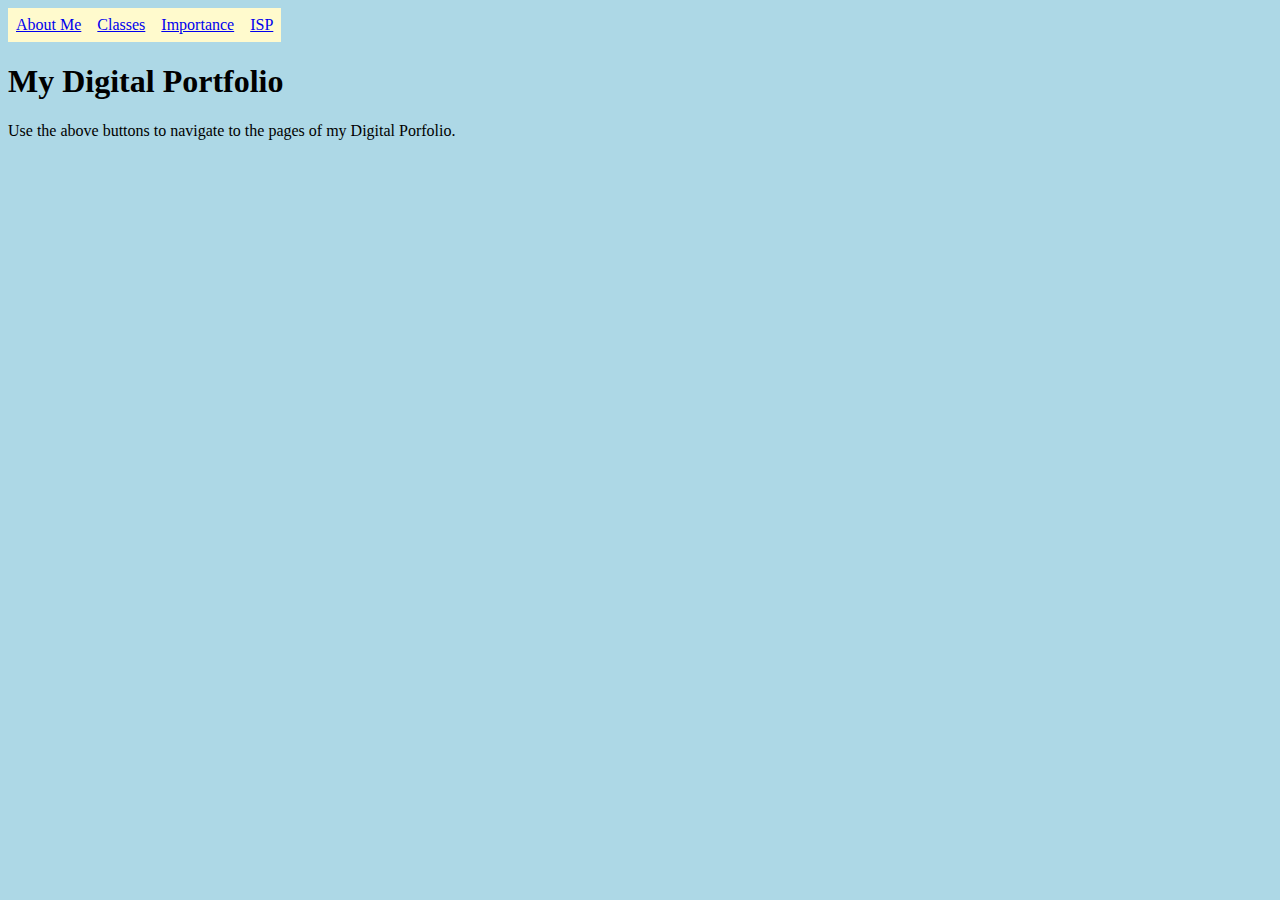
<file: index.html>
<!DOCTYPE html>
<html>
  <head>
    
    <link rel="stylesheet" href="style.css">

    <style>  
      ul {
	  list-style-type: none;
	  margin: 0;
	  padding: 0;
	  overflow: hidden;
      }
      
      li {
	  float: left;
      }
      
      li a {
	  display: block;
	  padding: 8px;
	  background-color: lemonchiffon;
      }
    </style>  
  </head>
  
  <body>
    
    <ul>
      <li><a href="aboutme.html">About Me</a></li>
      <li><a href="classes.html">Classes</a></li>
      <li><a href="importance.html">Importance</a></li>
      <li><a href="isp.html">ISP</a></li>
    </ul>

    <h1> My Digital Portfolio </h1>

    <p>Use the above buttons to navigate to the pages of my Digital Porfolio.</p>
        
  </body>
</html>
</file>
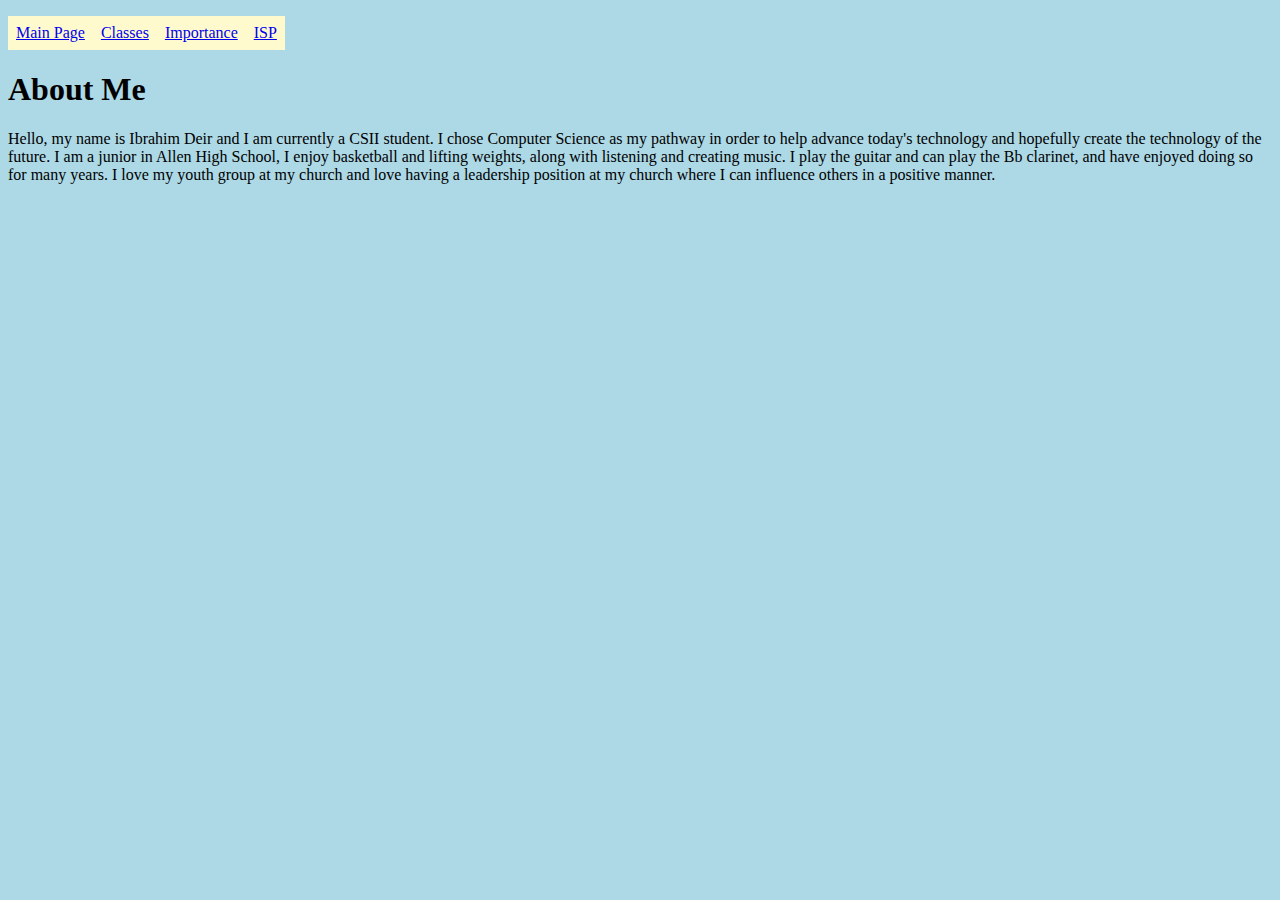
<file: aboutme.html>
<!DOCTYPE html>
<html>
  <head>
    
    <link rel="stylesheet" href="style.css">
    
    <style>  
      ul {
	  list-style-type: none;
	  padding: 0;
	  overflow: hidden;
      }
      
      li {
	  float: left;
      }
      
      li a {
	  display: block;
	  padding: 8px;
	  background-color: lemonchiffon;
      }
    </style>  
  </head>
  
  <body>

    <ul>
      
      <li><a href="index.html">Main Page</a></li>
      <li><a href="classes.html">Classes</a></li>
      <li><a href="importance.html">Importance</a></li>
      <li><a href="isp.html">ISP</a></li>
    </ul>
    
    <h1>About Me</h1>
    
    <p>Hello, my name is Ibrahim Deir and I am currently a CSII student. I chose Computer Science as my pathway in order to help advance today's technology and hopefully create the technology of the future. I am a junior in Allen High School, I enjoy basketball and lifting weights, along with listening and creating music. I play the guitar and can play the Bb clarinet, and have enjoyed doing so for many years. I love my youth group at my church and love having a leadership position at my church where I can influence others in a positive manner.</p>
    
  </body>
</html>
</file>
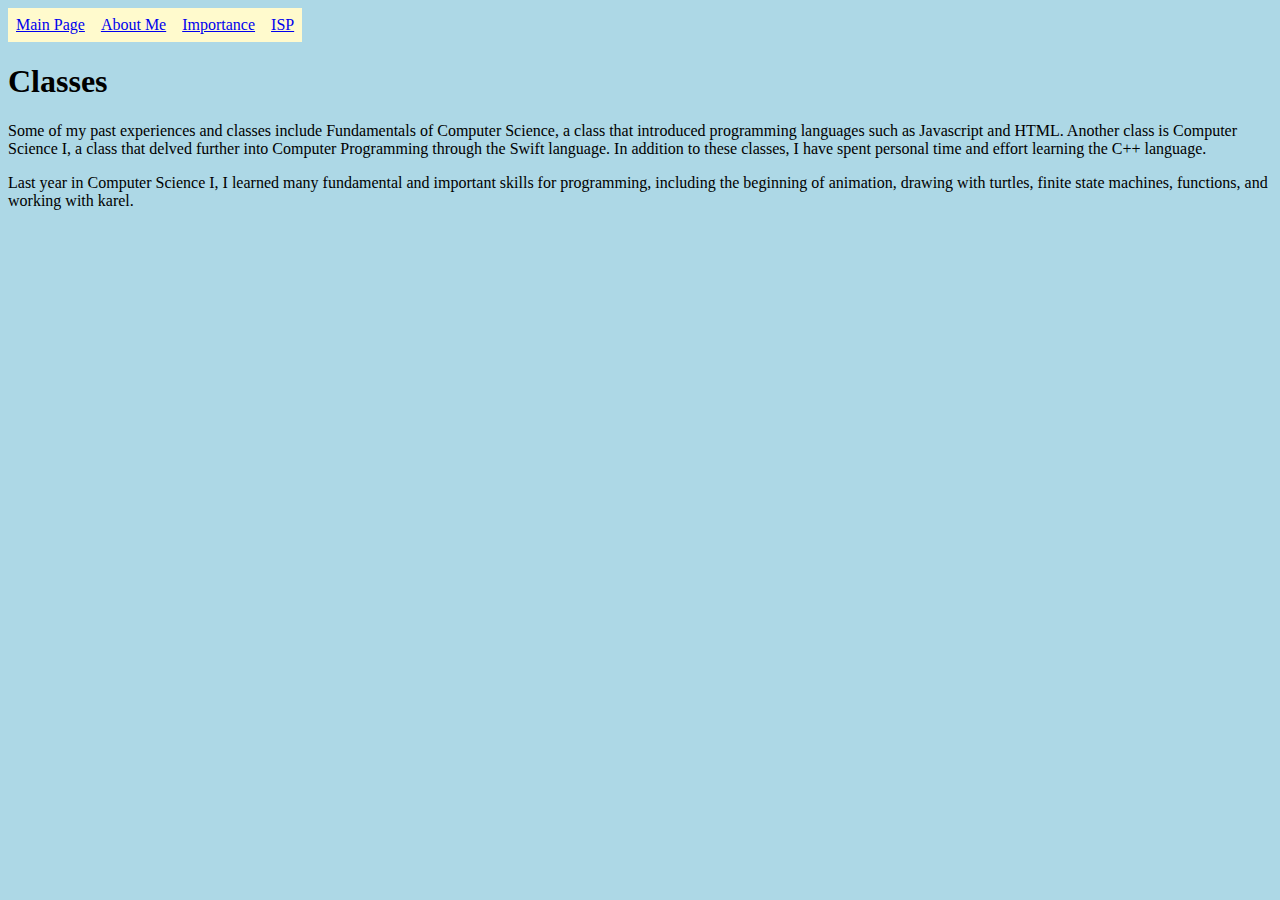
<file: classes.html>
<!DOCTYPE html>
<html>
  <head>
    
    <link rel="stylesheet" href="style.css">
    
    <style>  
      ul {
	  list-style-type: none;
	  margin: 0;
	  padding: 0;
	  overflow: hidden;
      }
      
      li {
	  float: left;
      }
      
      li a {
	  display: block;
	  padding: 8px;
	  background-color: lemonchiffon;
      }
    </style>  
  </head>
  
  <body>
    
    <ul>
      
      <li><a href="index.html">Main Page</a></li>
      <li><a href="aboutme.html">About Me</a></li>
      <li><a href="importance.html">Importance</a></li>
      <li><a href="isp.html">ISP</a></li>
    </ul>

    <h1>Classes</h1>

    <p>Some of my past experiences and classes include Fundamentals of Computer Science, a class that introduced programming languages such as Javascript and HTML. Another class is Computer Science I, a class that delved further into Computer Programming through the Swift language. In addition to these classes, I have spent personal time and effort learning the C++ language.</p>
    <p>Last year in Computer Science I, I learned many fundamental and important skills for programming, including the beginning of animation, drawing with turtles, finite state machines, functions, and working with karel.<p>
  </body>
</html>
</file>
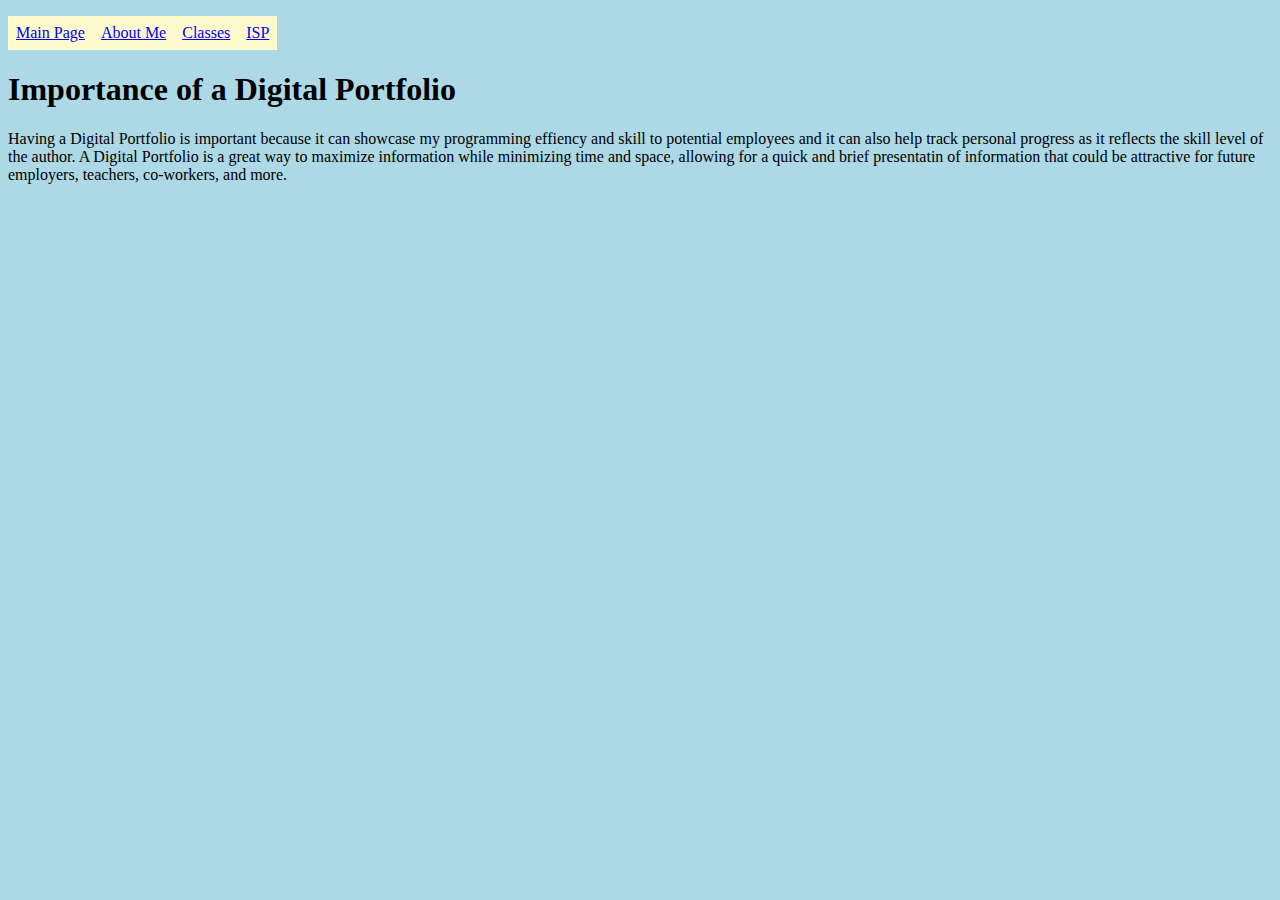
<file: importance.html>
<!DOCTYPE html>
<html>
  <head>
    
    <link rel="stylesheet" href="style.css">
    
    <style>  
      ul {
	  list-style-type: none;
	  padding: 0;
	  overflow: hidden;
      }
      
      li {
	  float: left;
      }
      
      li a {
	  display: block;
	  padding: 8px;
	  background-color: lemonchiffon;
      }
    </style>  
  </head>
  
  <body>

    <ul>
      
      <li><a href="index.html">Main Page</a></li>
      <li><a href="aboutme.html">About Me</a></li>
      <li><a href="classes.html">Classes</a></li>
      <li><a href="isp.html">ISP</a></li>
    </ul>
    
    <h1>Importance of a Digital Portfolio</h1>
    
    <p>Having a Digital Portfolio is important because it can showcase my programming effiency and skill to potential employees and it can also help track personal progress as it reflects the skill level of the author. A Digital Portfolio is a great way to maximize information while minimizing time and space, allowing for a quick and brief presentatin of information that could be attractive for future employers, teachers, co-workers, and more.</p>
    
  </body>
</html>
</file>
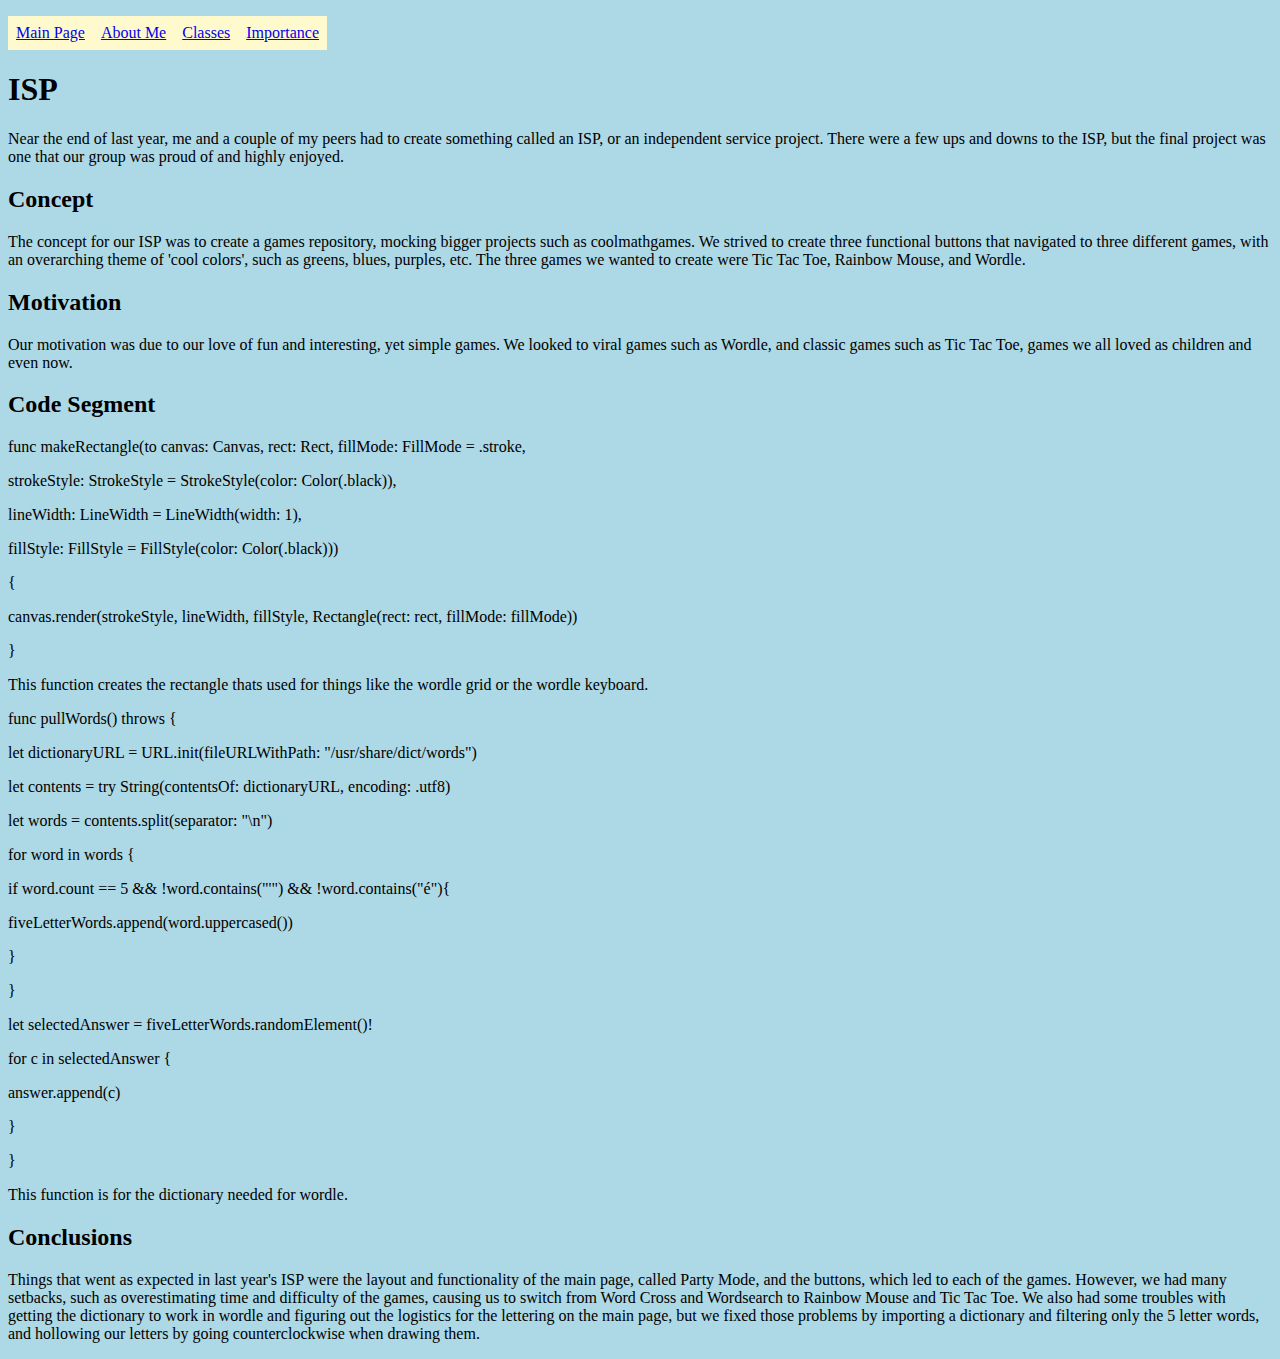
<file: isp.html>
<!DOCTYPE html>
<html>
  
  <head>
    
    <link rel="stylesheet" href="style.css">
    
    <style>

      ul {
	  list-style-type: none;
	  padding: 0;
	  overflow: hidden;
      }
      
      li {
	  float: left;
      }
      
      li a {
	  display: block;
	  padding: 8px;
	  background-color: lemonchiffon;
      }
    </style>  
  </head>
  
  <body>

    <ul>
      
      <li><a href="index.html">Main Page</a></li>
      <li><a href="aboutme.html">About Me</a></li>
      <li><a href="classes.html">Classes</a></li>
      <li><a href="importance.html">Importance</a></li>
    </ul>
    
    <h1>ISP</h1>
    
    <p>Near the end of last year, me and a couple of my peers had to create something called an ISP, or an independent service project. There were a few ups and downs to the ISP, but the final project was one that our group was proud of and highly enjoyed.</p>
    
    <h2>Concept</h2>
    <p>The concept for our ISP was to create a games repository, mocking bigger projects such as coolmathgames. We strived to create three functional buttons that navigated to three different games, with an overarching theme of 'cool colors', such as greens, blues, purples, etc. The three games we wanted to create were Tic Tac Toe, Rainbow Mouse, and Wordle.</p>
    
    <h2>Motivation</h2>
    <p>Our motivation was due to our love of fun and interesting, yet simple games. We looked to viral games such as Wordle, and classic games such as Tic Tac Toe, games we all loved as children and even now.</p>

    <h2>Code Segment</h2>
    <p>    func makeRectangle(to canvas: Canvas, rect: Rect, fillMode: FillMode = .stroke,</p>
    <p>                strokeStyle: StrokeStyle = StrokeStyle(color: Color(.black)),</p>
    <p>                lineWidth: LineWidth = LineWidth(width: 1),</p>
    <p>                fillStyle: FillStyle = FillStyle(color: Color(.black))) </p>{
        
        <p>canvas.render(strokeStyle, lineWidth, fillStyle, Rectangle(rect: rect, fillMode: fillMode))</p>
        
    <p>}</p>
    <p></p>
    <p>This function creates the rectangle thats used for things like the wordle grid or the wordle keyboard.</p>
    <p></p>
    <p> func pullWords() throws {</p>
    <p> let dictionaryURL = URL.init(fileURLWithPath: "/usr/share/dict/words")</p>
    <p>let contents = try String(contentsOf: dictionaryURL, encoding: .utf8)</p>
    <p>let words = contents.split(separator: "\n")</p>
    
    <p>for word in words {</p>
    <p>if word.count == 5 && !word.contains("'") && !word.contains("é"){</p>
    <p>fiveLetterWords.append(word.uppercased())</p>
    <p>}</p>
    <p>}</p>
    
    <p>let selectedAnswer = fiveLetterWords.randomElement()!</p>
    <p>for c in selectedAnswer {</p>
    <p>answer.append(c)</p>
    <p>}</p>
        
    <p>}</p>
    <p></p>
    <p>This function is for the dictionary needed for wordle.</p>
    <p></p>
    <h2>Conclusions</h2>
    <p>Things that went as expected in last year's ISP were the layout and functionality of the main page, called Party Mode, and the buttons, which led to each of the games. However, we had many setbacks, such as overestimating time and difficulty of the games, causing us to switch from Word Cross and Wordsearch to Rainbow Mouse and Tic Tac Toe. We also had some troubles with getting the dictionary to work in wordle and figuring out the logistics for the lettering on the main page, but we fixed those problems by importing a dictionary and filtering only the 5 letter words, and hollowing our letters by going counterclockwise when drawing them.</p>
    
  </body>
</html>
</file>
<file: style.css>
body{
    background-color: lightblue;
}

h {
    margin: 50px;
    font-size: 40px;

p {
    margin: 100px;
    font-family: "Lucida Console";
    font-size: 20px;
}
</file>
